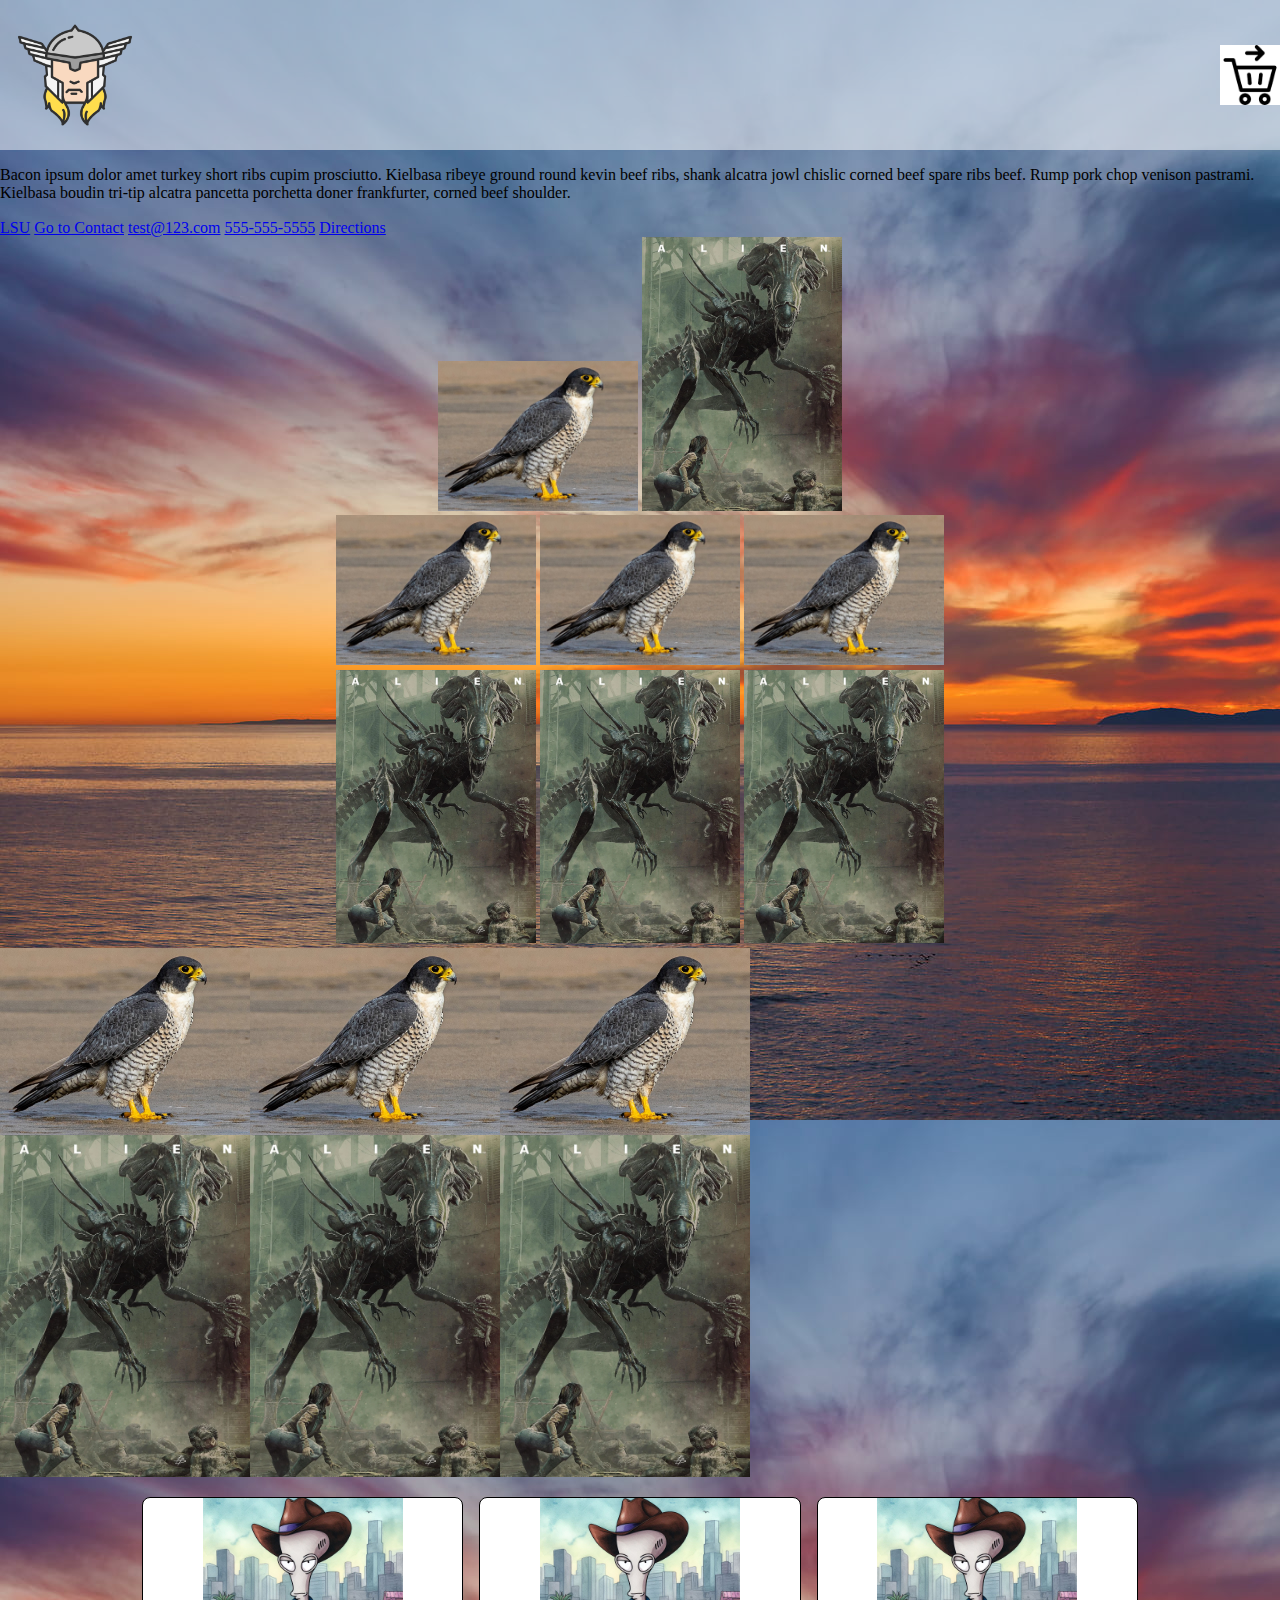
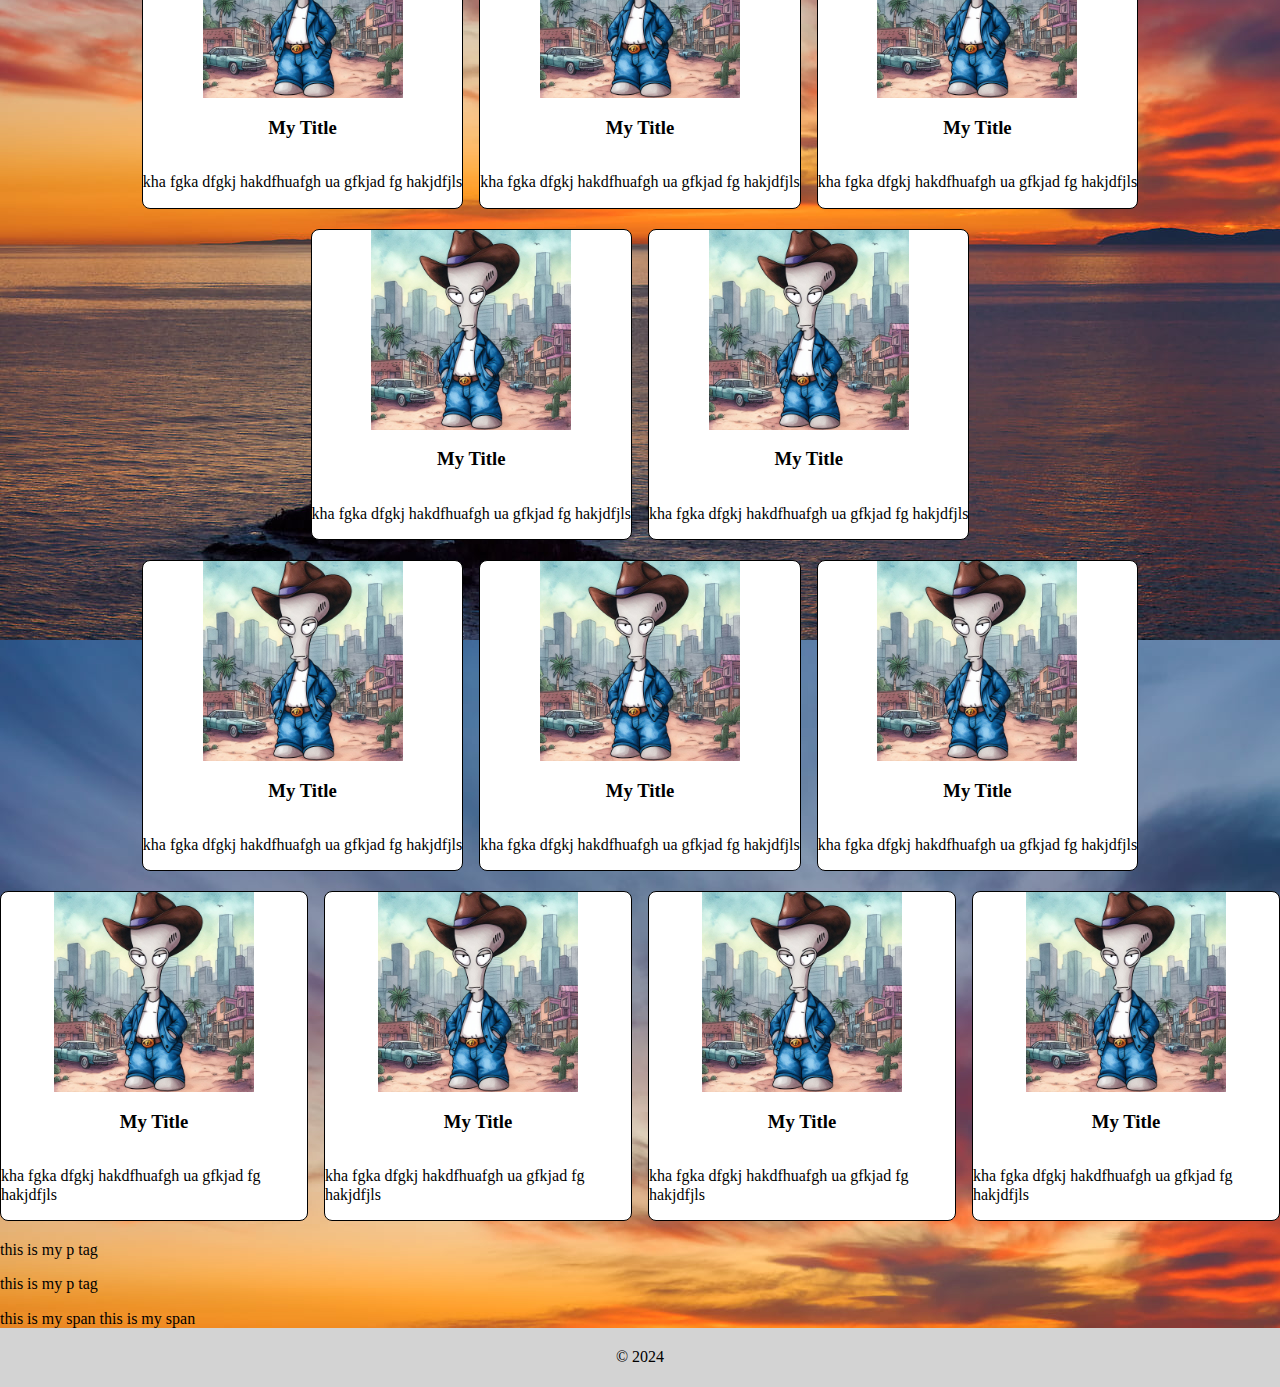
<file: index.html>
<!doctype html>
<html class="no-js" lang="en">

<head>
  <meta charset="utf-8">
  <title>I love aliens</title>
  <meta name="description" content="My alien superfan site">
  <meta name="viewport" content="width=device-width, initial-scale=1">

  <meta property="og:title" content="">
  <meta property="og:type" content="">
  <meta property="og:url" content="">
  <meta property="og:image" content="">

  <link rel="manifest" href="site.webmanifest">
  <link rel="apple-touch-icon" href="icon.png">
  <!-- Place favicon.ico in the root directory -->

  <link rel="stylesheet" href="css/normalize.css">
  <link rel="stylesheet" href="css/main.css">

  <meta name="theme-color" content="#fafafa">
</head>

<body>
  <!-- Place your site's HTML here -->
  <header>
    <h1 class="thor-header-text">Thor Swag</h1>
    <img class="logo" src="./img/JD-20-512.webp" alt="">
    <img class="checkout-image" src="./img/checkout.png" alt="">
  </header>
  <main>
    <div class="pink-koala-intro">
      <p>Bacon ipsum dolor amet turkey short ribs cupim prosciutto. Kielbasa ribeye ground round kevin beef ribs, shank alcatra jowl chislic corned beef spare ribs beef. Rump pork chop venison pastrami. Kielbasa boudin tri-tip alcatra pancetta porchetta doner frankfurter, corned beef shoulder.</p>
    </div>

    <div>
      <a target="_blank" href="https://www.lsu.edu/">LSU</a>
      <a href="./contact.html">Go to Contact</a>
      <a href="mailto:test@123.com">test@123.com</a>
      <a href="tel:555-555-5555">555-555-5555</a>
      <a href="https://www.google.com/maps/dir//3145+Government+St,+Baton+Rouge,+LA+70806/@30.4443563,-91.2385662,12z/data=!4m8!4m7!1m0!1m5!1m1!1s0x8626a1385ad12617:0x6ed476511b15b9f8!2m2!1d-91.1561649!2d30.4443822?entry=ttu&g_ep=EgoyMDI0MDkwMi4xIKXMDSoASAFQAw%3D%3D">Directions</a>
    </div>

    <div class="pink-koala-image-wrapper">
      <img src="./img/falcon.jpeg" alt="">
      <img src="./img/xenomorph.webp" alt="">
    </div>

    <div class="pink-koala-image-wrapper">
      <img src="./img/falcon.jpeg" alt="">
      <img src="./img/falcon.jpeg" alt="">
      <img src="./img/falcon.jpeg" alt="">
    </div>

    <div class="pink-koala-image-wrapper">
      <img src="./img/xenomorph.webp" alt="">
      <img src="./img/xenomorph.webp" alt="">
      <img src="./img/xenomorph.webp" alt="">
    </div>

    <div class="pink-koala-flex-image-wrapper">
      <img src="./img/falcon.jpeg" alt="">
      <img src="./img/falcon.jpeg" alt="">
      <img src="./img/falcon.jpeg" alt="">
    </div>

    <div class="pink-koala-flex-image-wrapper">
      <img src="./img/xenomorph.webp" alt="">
      <img src="./img/xenomorph.webp" alt="">
      <img src="./img/xenomorph.webp" alt="">
    </div>

    <div class="pink-koala-items">
      <div class="pink-koala-item">
        <img src="./img/roger.jpeg" alt="">
        <h3>My Title</h3>
        <p>kha fgka dfgkj hakdfhuafgh ua gfkjad fg hakjdfjls</p>
      </div>
      <div class="pink-koala-item">
        <img src="./img/roger.jpeg" alt="">
        <h3>My Title</h3>
        <p>kha fgka dfgkj hakdfhuafgh ua gfkjad fg hakjdfjls</p>
      </div>
      <div class="pink-koala-item">
        <img src="./img/roger.jpeg" alt="">
        <h3>My Title</h3>
        <p>kha fgka dfgkj hakdfhuafgh ua gfkjad fg hakjdfjls</p>
      </div>
    </div>

    <div class="pink-koala-items">
      <div class="pink-koala-item">
        <img src="./img/roger.jpeg" alt="">
        <h3>My Title</h3>
        <p>kha fgka dfgkj hakdfhuafgh ua gfkjad fg hakjdfjls</p>
      </div>
      <div class="pink-koala-item">
        <img src="./img/roger.jpeg" alt="">
        <h3>My Title</h3>
        <p>kha fgka dfgkj hakdfhuafgh ua gfkjad fg hakjdfjls</p>
      </div>
    </div>

    <div class="pink-koala-items">
      <div class="pink-koala-item">
        <img src="./img/roger.jpeg" alt="">
        <h3>My Title</h3>
        <p>kha fgka dfgkj hakdfhuafgh ua gfkjad fg hakjdfjls</p>
      </div>
      <div class="pink-koala-item">
        <img src="./img/roger.jpeg" alt="">
        <h3>My Title</h3>
        <p>kha fgka dfgkj hakdfhuafgh ua gfkjad fg hakjdfjls</p>
      </div>
      <div class="pink-koala-item">
        <img src="./img/roger.jpeg" alt="">
        <h3>My Title</h3>
        <p>kha fgka dfgkj hakdfhuafgh ua gfkjad fg hakjdfjls</p>
      </div>
    </div>

    <div class="pink-koala-items">
      <div class="pink-koala-item">
        <img src="./img/roger.jpeg" alt="">
        <h3>My Title</h3>
        <p>kha fgka dfgkj hakdfhuafgh ua gfkjad fg hakjdfjls</p>
      </div>
      <div class="pink-koala-item">
        <img src="./img/roger.jpeg" alt="">
        <h3>My Title</h3>
        <p>kha fgka dfgkj hakdfhuafgh ua gfkjad fg hakjdfjls</p>
      </div>
      <div class="pink-koala-item">
        <img src="./img/roger.jpeg" alt="">
        <h3>My Title</h3>
        <p>kha fgka dfgkj hakdfhuafgh ua gfkjad fg hakjdfjls</p>
      </div>
      <div class="pink-koala-item">
        <img src="./img/roger.jpeg" alt="">
        <h3>My Title</h3>
        <p>kha fgka dfgkj hakdfhuafgh ua gfkjad fg hakjdfjls</p>
      </div>
    </div>

    <p>this is my p tag</p>
    <p>this is my p tag</p>
    <span>this is my span</span>
    <span>this is my span</span>
    <footer>&copy; 2024</footer>
  </main>

  <script src="js/main.js"></script>
</body>

</html>
</file>
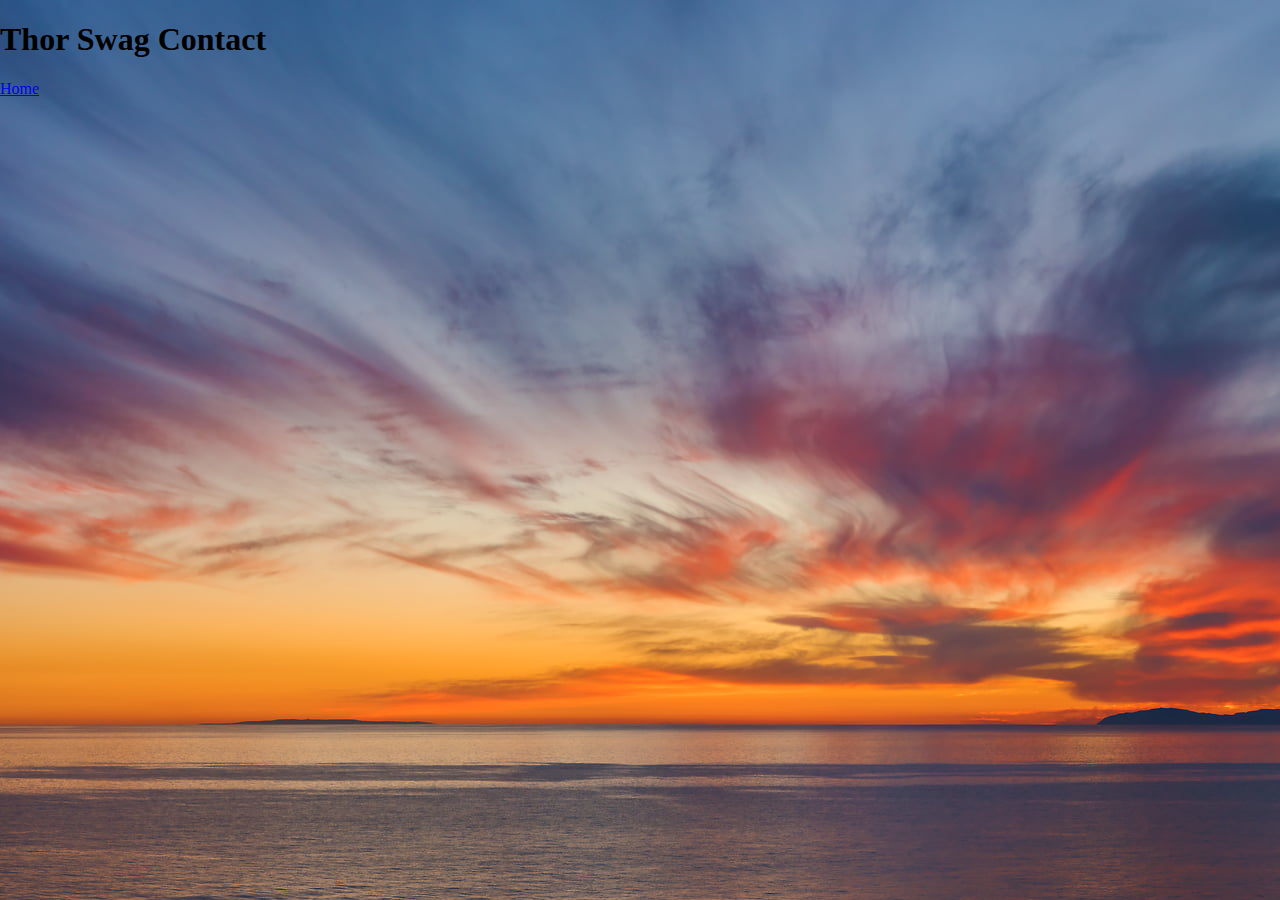
<file: contact.html>
<!doctype html>
<html class="no-js" lang="en">

<head>
  <meta charset="utf-8">
  <title>I love aliens</title>
  <meta name="description" content="My alien superfan site">
  <meta name="viewport" content="width=device-width, initial-scale=1">

  <meta property="og:title" content="">
  <meta property="og:type" content="">
  <meta property="og:url" content="">
  <meta property="og:image" content="">

  <link rel="manifest" href="site.webmanifest">
  <link rel="apple-touch-icon" href="icon.png">
  <!-- Place favicon.ico in the root directory -->

  <link rel="stylesheet" href="css/normalize.css">
  <link rel="stylesheet" href="css/main.css">

  <meta name="theme-color" content="#fafafa">
</head>

<body>
  <!-- Place your site's HTML here -->
  <h1>Thor Swag Contact</h1>

    <a href="./index.html">Home</a>

  <script src="js/main.js"></script>
</body>

</html>
</file>
<file: css/main.css>
/* Place CSS styles here */

body {
    background-image: url(../img/high-resolution-ocean-sunset-photo-l.jpg);
}

img {
    width: 100%;
    height: auto;
}

.pink-koala-image-wrapper {
    text-align: center;
}

.pink-koala-image-wrapper img {
    width: 200px;
}

.logo {
    width: 150px;
}

.checkout-image {
    width: 60px;
}

.thor-header-text {
    display: none;
}

header {
    display: flex;
    justify-content: space-between;
    align-items: center;
    background-color: rgba(255, 255, 255, .5)
}

.pink-koala-flex-image-wrapper {
    display: flex;
}

.pink-koala-flex-image-wrapper img {
    width: 250px;
}

.pink-koala-items {
    display: flex;
    justify-content: center;
    gap: 16px;
    margin-top: 20px;
    margin-bottom: 20px;
}

.pink-koala-item {
    border: 1px solid black;
    display: flex;
    flex-direction: column;
    align-items: center;
    background-color: white;
    border-radius: 8px;
}

.pink-koala-item img {
    width: 200px;
}

footer {
    background-color: lightgrey;
    padding: 20px;
    text-align: center;
}
</file>
